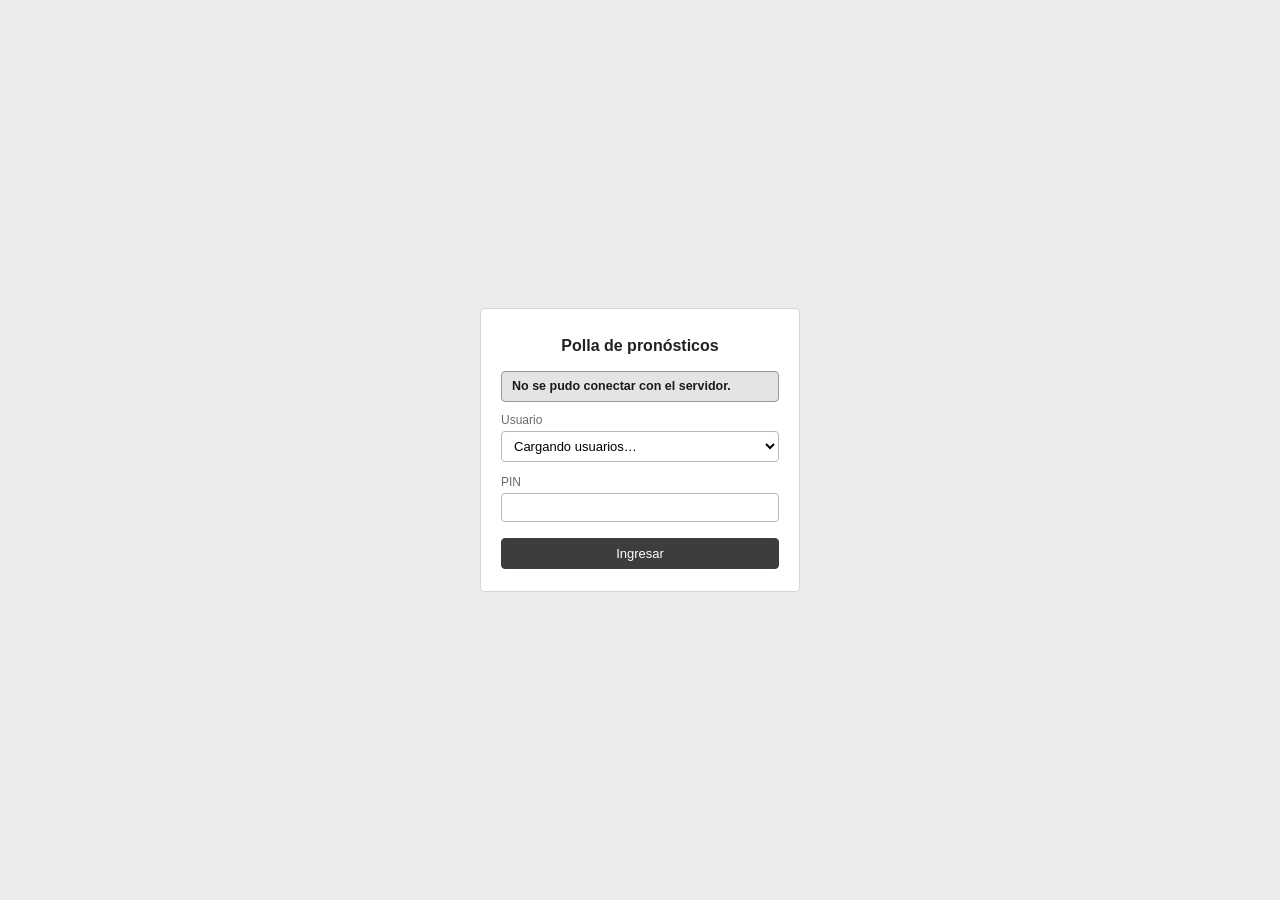
<file: index.html>
<!DOCTYPE html>
<html lang="es">
<head>
  <meta charset="UTF-8">
  <meta name="viewport" content="width=device-width, initial-scale=1.0">
  <title>Polla · Ingresar</title>
  <link rel="stylesheet" href="css/style.css?v=1.0.1">
</head>
<body>
  <div class="login-wrap">
    <form class="login-card panel" id="loginForm" autocomplete="off">
      <h1>Polla de pronósticos</h1>

      <div id="msg" class="msg" hidden></div>

      <div class="field">
        <label for="userSelect">Usuario</label>
        <select id="userSelect" required>
          <option value="">Cargando usuarios…</option>
        </select>
      </div>

      <div class="field">
        <label for="pinInput">PIN</label>
        <input type="password" id="pinInput" inputmode="numeric" required>
      </div>

      <button type="submit" class="primary" id="btnLogin">Ingresar</button>
    </form>
  </div>

  <script src="js/config.js?v=1.0.1"></script>
  <script src="js/api.js?v=1.0.1"></script>
  <script src="js/auth.js?v=1.0.1"></script>
  <script src="js/ui.js?v=1.0.1"></script>
  <script src="js/login.js?v=1.0.1"></script>
</body>
</html>
</file>
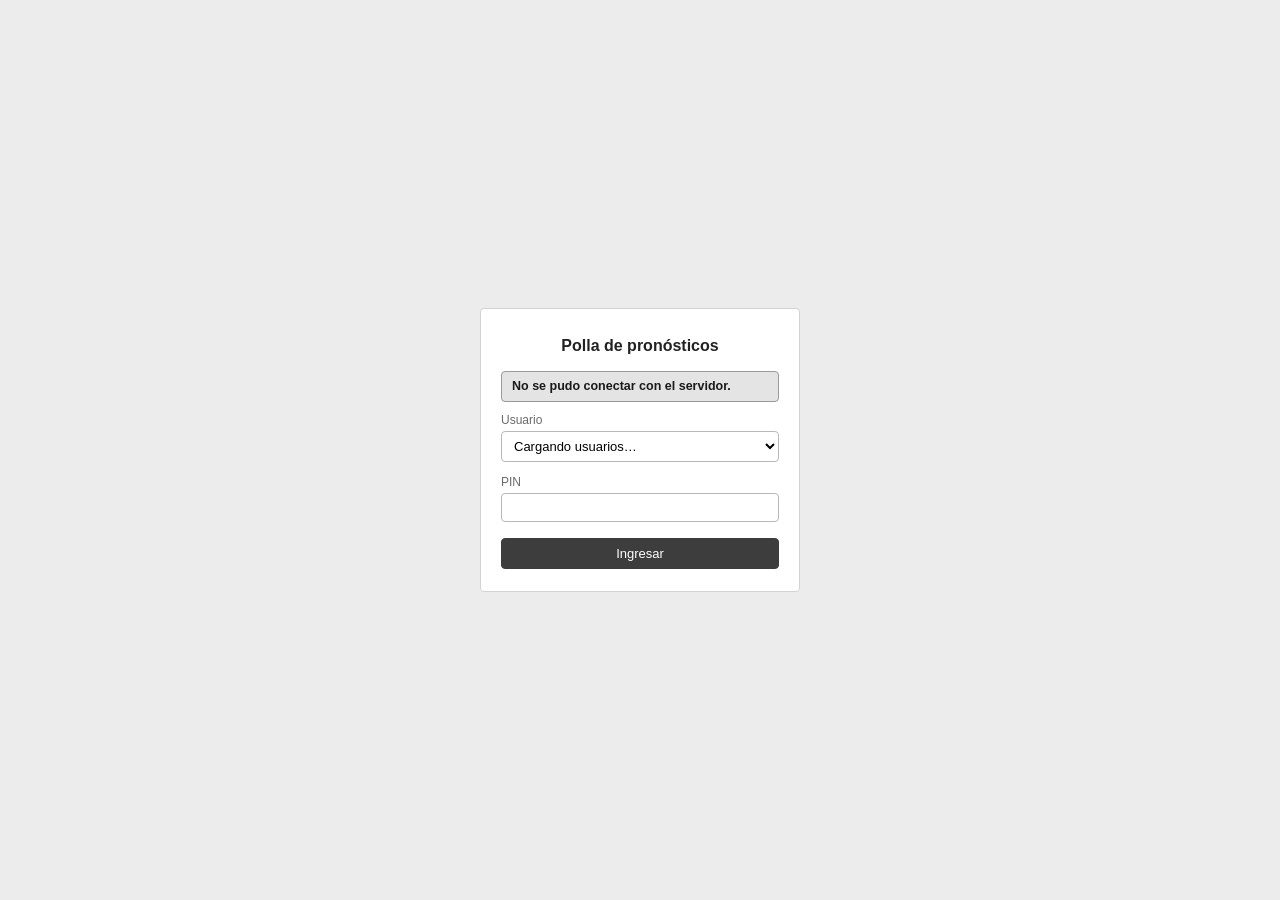
<file: apuestas.html>
<!DOCTYPE html>
<html lang="es">
<head>
  <meta charset="UTF-8">
  <meta name="viewport" content="width=device-width, initial-scale=1.0">
  <title>Polla · Apostar</title>
  <link rel="stylesheet" href="css/style.css?v=1.0.1">
</head>
<body>
  <header class="app-header">
    <div class="brand">POLLA</div>
    <nav class="app-nav">
      <a href="apuestas.html" class="active">Apostar</a>
      <a href="mis-apuestas.html">Mis apuestas</a>
      <a href="clasifica.html">Clasificación</a>
    </nav>
    <div class="header-user">
      <span class="name" id="userName"></span>
      <button id="btnLogout">Salir</button>
    </div>
  </header>

  <main>
    <h1>Partidos disponibles para apostar</h1>
    <p class="subtle" id="subtitle">Solo se muestran partidos que empiezan en más de 15 minutos.</p>

    <div id="msg" class="msg" hidden></div>
    <div id="matchList"></div>
  </main>

  <script src="js/config.js?v=1.0.1"></script>
  <script src="js/api.js?v=1.0.1"></script>
  <script src="js/auth.js?v=1.0.1"></script>
  <script src="js/ui.js?v=1.0.1"></script>
  <script src="js/apuestas.js?v=1.0.3"></script>
</body>
</html>
</file>
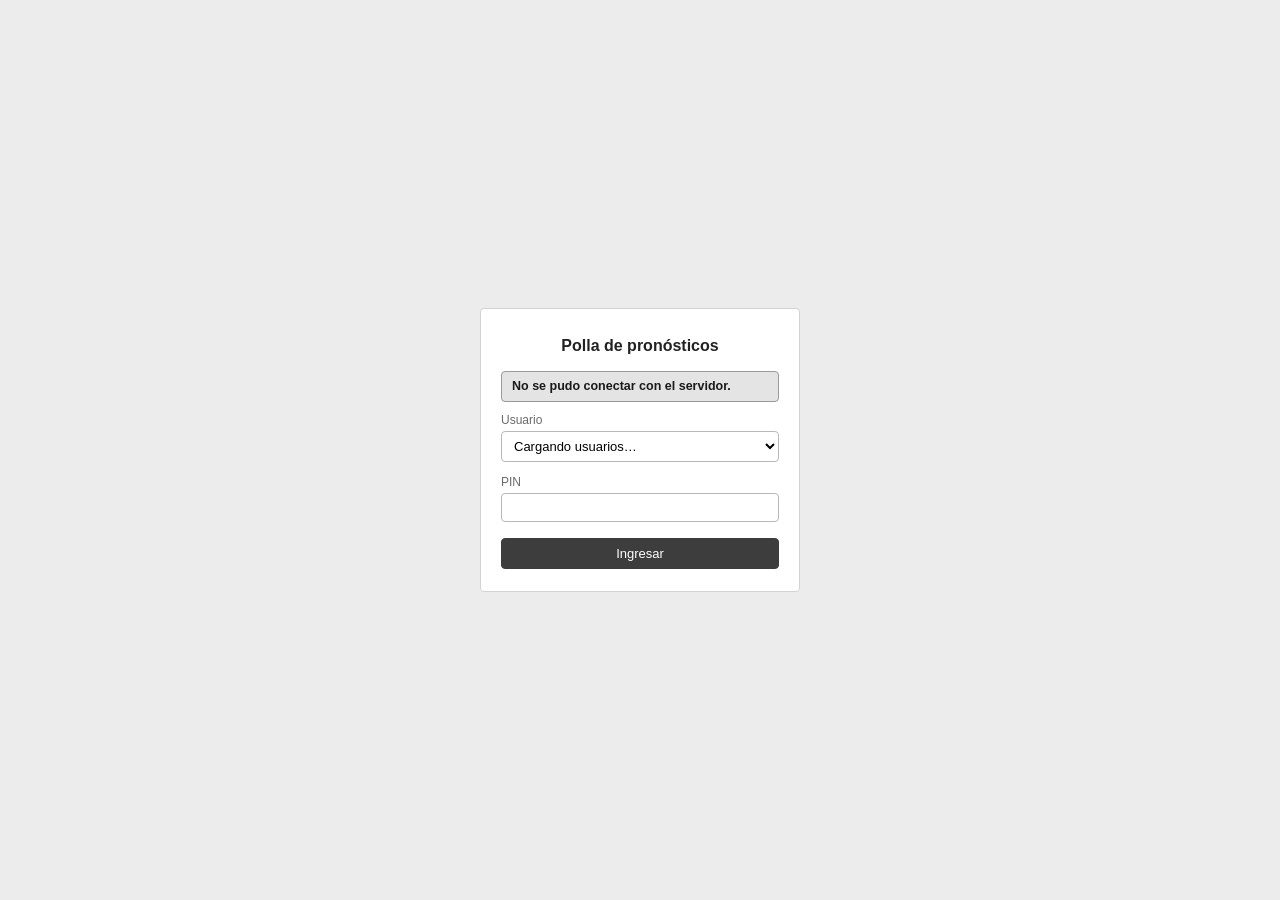
<file: clasifica.html>
<!DOCTYPE html>
<html lang="es">
<head>
  <meta charset="UTF-8">
  <meta name="viewport" content="width=device-width, initial-scale=1.0">
  <title>Polla · Clasificación</title>
  <link rel="stylesheet" href="css/style.css?v=1.0.1">
</head>
<body>
  <header class="app-header">
    <div class="brand">POLLA</div>
    <nav class="app-nav">
      <a href="apuestas.html">Apostar</a>
      <a href="mis-apuestas.html">Mis apuestas</a>
      <a href="clasifica.html" class="active">Clasificación</a>
    </nav>
    <div class="header-user">
      <span class="name" id="userName"></span>
      <button id="btnLogout">Salir</button>
    </div>
  </header>

  <main>
    <h1>Tabla de posiciones</h1>
    <div id="msg" class="msg" hidden></div>
    <div class="panel table-scroll">
      <table id="scoreTable">
        <thead>
          <tr id="headerRow"></tr>
        </thead>
        <tbody id="bodyRows"></tbody>
      </table>
    </div>
  </main>

  <script src="js/config.js?v=1.0.1"></script>
  <script src="js/api.js?v=1.0.1"></script>
  <script src="js/auth.js?v=1.0.1"></script>
  <script src="js/ui.js?v=1.0.1"></script>
  <script src="js/clasifica.js?v=1.0.2"></script>
</body>
</html>
</file>
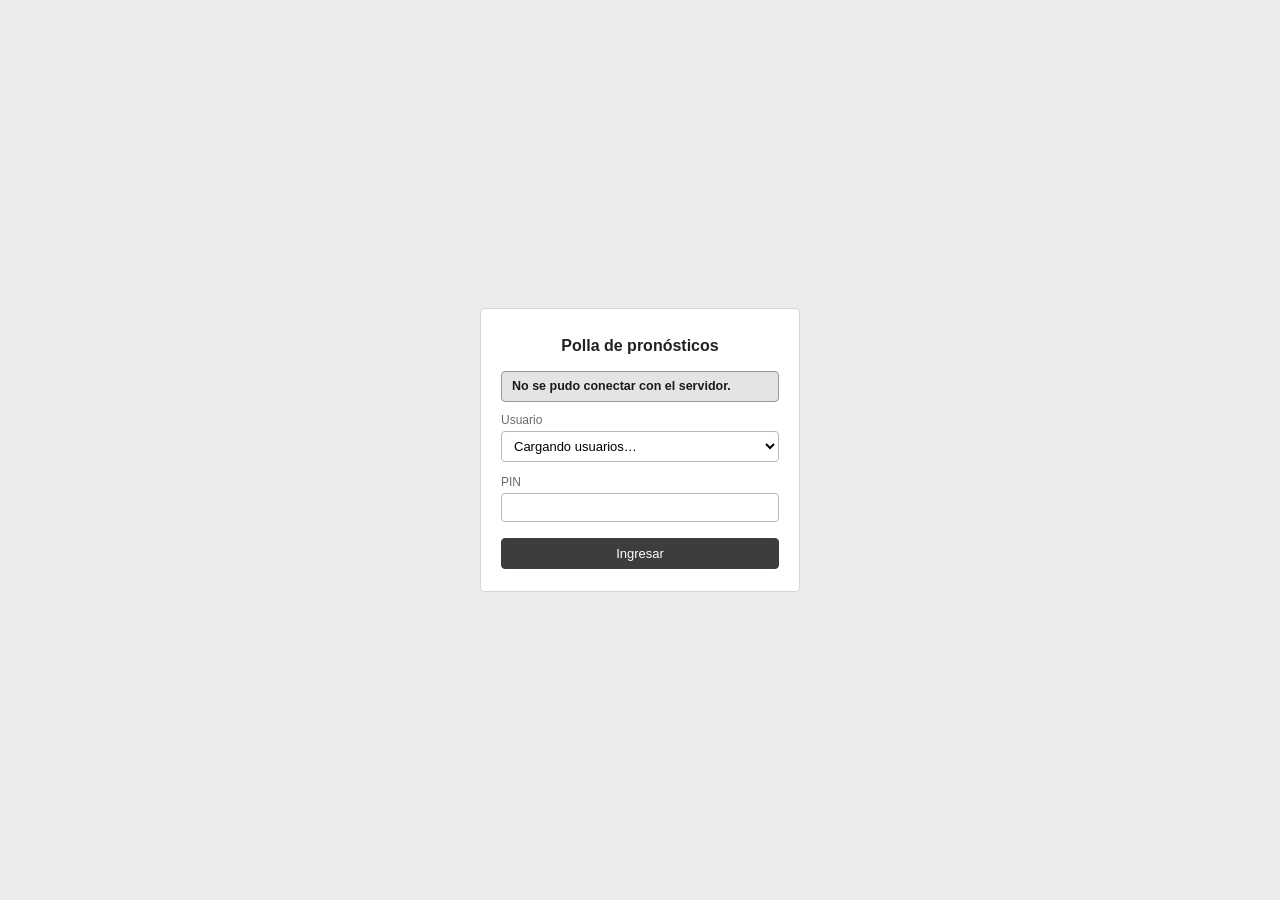
<file: mis-apuestas.html>
<!DOCTYPE html>
<html lang="es">
<head>
  <meta charset="UTF-8">
  <meta name="viewport" content="width=device-width, initial-scale=1.0">
  <title>Polla · Mis apuestas</title>
  <link rel="stylesheet" href="css/style.css?v=1.0.1">
</head>
<body>
  <header class="app-header">
    <div class="brand">POLLA</div>
    <nav class="app-nav">
      <a href="apuestas.html">Apostar</a>
      <a href="mis-apuestas.html" class="active">Mis apuestas</a>
      <a href="clasifica.html">Clasificación</a>
    </nav>
    <div class="header-user">
      <span class="name" id="userName"></span>
      <button id="btnLogout">Salir</button>
    </div>
  </header>

  <main>
    <h1>Mis apuestas</h1>
    <div id="msg" class="msg" hidden></div>

    <h2>Pendientes</h2>
    <div id="pendingList"></div>

    <h2>Cerradas</h2>
    <div id="closedList"></div>
  </main>

  <script src="js/config.js?v=1.0.1"></script>
  <script src="js/api.js?v=1.0.1"></script>
  <script src="js/auth.js?v=1.0.1"></script>
  <script src="js/ui.js?v=1.0.1"></script>
  <script src="js/mis-apuestas.js?v=1.0.3"></script>
</body>
</html>
</file>
<file: css/style.css>
/* style.css — paleta gris, densidad alta, cero decoración */

:root {
  --bg: #ececec;
  --panel: #ffffff;
  --border: #d4d4d4;
  --border-strong: #b8b8b8;
  --text: #222222;
  --text-muted: #6b6b6b;
  --text-faint: #9a9a9a;
  --header-bg: #2e2e2e;
  --header-text: #f2f2f2;
  --row-alt: #f5f5f5;
  --row-hover: #ebebeb;
  --btn-bg: #3d3d3d;
  --btn-bg-hover: #222222;
  --btn-text: #ffffff;
  --btn-secondary-bg: #d9d9d9;
  --btn-secondary-text: #2b2b2b;
  --focus: #7a7a7a;
  --radius: 4px;
}

* {
  box-sizing: border-box;
}

html, body {
  margin: 0;
  padding: 0;
}

body {
  background: var(--bg);
  color: var(--text);
  font-family: -apple-system, BlinkMacSystemFont, "Segoe UI", Roboto, Arial, sans-serif;
  font-size: 13px;
  line-height: 1.35;
}

a {
  color: inherit;
}

button, select, input {
  font-family: inherit;
  font-size: 13px;
}

button:focus-visible, select:focus-visible, input:focus-visible, a:focus-visible {
  outline: 2px solid var(--focus);
  outline-offset: 1px;
}

/* ---------- Layout ---------- */

.app-header {
  background: var(--header-bg);
  color: var(--header-text);
  padding: 8px 16px;
  display: flex;
  align-items: center;
  justify-content: space-between;
  flex-wrap: wrap;
  gap: 8px;
}

.app-header .brand {
  font-weight: 700;
  letter-spacing: 0.3px;
  font-size: 14px;
}

.app-nav {
  display: flex;
  gap: 4px;
  flex-wrap: wrap;
}

.app-nav a {
  color: var(--header-text);
  text-decoration: none;
  padding: 5px 10px;
  border-radius: var(--radius);
  font-size: 12.5px;
  opacity: 0.75;
  border: 1px solid transparent;
}

.app-nav a:hover {
  opacity: 1;
  background: rgba(255, 255, 255, 0.08);
}

.app-nav a.active {
  opacity: 1;
  border-color: rgba(255, 255, 255, 0.3);
  background: rgba(255, 255, 255, 0.12);
}

.header-user {
  display: flex;
  align-items: center;
  gap: 8px;
  font-size: 12.5px;
}

.header-user .name {
  font-weight: 600;
}

main {
  max-width: 1100px;
  margin: 0 auto;
  padding: 14px 16px 40px;
}

h1 {
  font-size: 16px;
  margin: 4px 0 12px;
}

h2 {
  font-size: 13.5px;
  margin: 18px 0 6px;
  color: var(--text-muted);
  text-transform: uppercase;
  letter-spacing: 0.4px;
}

.panel {
  background: var(--panel);
  border: 1px solid var(--border);
  border-radius: var(--radius);
}

/* ---------- Botones ---------- */

button {
  cursor: pointer;
  border: 1px solid var(--border-strong);
  background: var(--btn-secondary-bg);
  color: var(--btn-secondary-text);
  border-radius: var(--radius);
  padding: 5px 10px;
}

button.primary {
  background: var(--btn-bg);
  color: var(--btn-text);
  border-color: var(--btn-bg);
}

button.primary:hover {
  background: var(--btn-bg-hover);
}

button:disabled {
  opacity: 0.5;
  cursor: not-allowed;
}

/* ---------- Mensajes ---------- */

.msg {
  padding: 6px 10px;
  border-radius: var(--radius);
  font-size: 12.5px;
  margin-bottom: 10px;
  border: 1px solid var(--border);
}

.msg-error {
  background: #e4e4e4;
  color: #1a1a1a;
  border-color: #999;
  font-weight: 600;
}

.msg-info {
  background: #f0f0f0;
  color: var(--text-muted);
}

.msg-success {
  background: #e0e0e0;
  color: #1a1a1a;
  font-weight: 600;
}

/* ---------- Login ---------- */

.login-wrap {
  min-height: 100vh;
  display: flex;
  align-items: center;
  justify-content: center;
  padding: 16px;
}

.login-card {
  width: 100%;
  max-width: 320px;
  padding: 22px 20px;
}

.login-card h1 {
  text-align: center;
  margin-bottom: 14px;
}

.field {
  margin-bottom: 12px;
}

.field label {
  display: block;
  font-size: 12px;
  color: var(--text-muted);
  margin-bottom: 3px;
}

.field select, .field input {
  width: 100%;
  padding: 6px 8px;
  border: 1px solid var(--border-strong);
  border-radius: var(--radius);
  background: #fff;
}

.login-card button {
  width: 100%;
  padding: 7px;
  margin-top: 4px;
}

/* ---------- Tarjetas de partido (apuestas) ---------- */

.match-card {
  padding: 10px 12px;
  margin-bottom: 8px;
}

.match-card .match-title {
  display: flex;
  justify-content: space-between;
  align-items: baseline;
  margin-bottom: 6px;
  flex-wrap: wrap;
  gap: 4px;
}

.match-title .teams {
  font-weight: 700;
  font-size: 13.5px;
}

.match-title .when {
  font-size: 12px;
  color: var(--text-muted);
}

.bet-form {
  display: grid;
  grid-template-columns: repeat(auto-fit, minmax(120px, 1fr));
  gap: 8px;
  align-items: end;
}

.bet-form .f {
  display: flex;
  flex-direction: column;
  gap: 3px;
}

.bet-form label {
  font-size: 11px;
  color: var(--text-muted);
}

.bet-form select, .bet-form input[type="number"] {
  padding: 4px 6px;
  border: 1px solid var(--border-strong);
  border-radius: var(--radius);
  width: 100%;
}

.bet-form .score-pair {
  display: flex;
  gap: 4px;
  align-items: center;
}

.bet-form .score-pair input {
  width: 50px;
  text-align: center;
}

.bet-form .save-col {
  align-self: end;
}

.saved-tag {
  font-size: 11px;
  color: var(--text-muted);
  margin-left: 6px;
}

.empty-state {
  padding: 20px;
  text-align: center;
  color: var(--text-muted);
}

/* ---------- Tablas compactas ---------- */

table {
  width: 100%;
  border-collapse: collapse;
  font-size: 12.3px;
}

thead th {
  background: var(--header-bg);
  color: var(--header-text);
  text-align: left;
  padding: 4px 8px;
  font-weight: 600;
  white-space: nowrap;
  position: sticky;
  top: 0;
}

tbody td, tbody th {
  padding: 3px 8px;
  border-bottom: 1px solid var(--border);
  white-space: nowrap;
}

tbody tr:nth-child(even) {
  background: var(--row-alt);
}

tbody tr:hover {
  background: var(--row-hover);
}

.table-scroll {
  overflow-x: auto;
  max-height: 78vh;
  overflow-y: auto;
}

.col-name {
  min-width: 130px;
  max-width: 130px;
  overflow: hidden;
  text-overflow: ellipsis;
}

.col-total {
  min-width: 56px;
  max-width: 56px;
}

.table-scroll table thead th.col-name,
.table-scroll table tbody td.col-name,
.table-scroll table tbody th.col-name {
  position: sticky;
  left: 0;
  background: var(--panel);
  z-index: 1;
}

.table-scroll table thead th.col-name {
  background: var(--header-bg);
  z-index: 2;
}

.table-scroll table thead th.col-total,
.table-scroll table tbody td.col-total {
  position: sticky;
  left: 130px; /* ancho de .col-name */
  background: var(--panel);
  z-index: 1;
  border-left: 1px solid var(--border);
}

.table-scroll table thead th.col-total {
  background: var(--header-bg);
  z-index: 2;
}

td.num, th.num {
  text-align: center;
}

td.total {
  font-weight: 700;
  text-align: center;
}

/* ---------- Mis apuestas ---------- */

.bet-row {
  padding: 8px 12px;
  margin-bottom: 6px;
}

.bet-row-top {
  display: flex;
  justify-content: space-between;
  align-items: baseline;
  flex-wrap: wrap;
  gap: 6px;
}

.bet-row-top .teams {
  font-weight: 700;
}

.status-tag {
  font-size: 11px;
  padding: 2px 7px;
  border-radius: 10px;
  border: 1px solid var(--border-strong);
  color: var(--text-muted);
}

.status-tag.pending {
  background: #eaeaea;
}

.status-tag.closed {
  background: var(--btn-bg);
  color: #fff;
  border-color: var(--btn-bg);
}

.bet-details {
  margin-top: 6px;
  font-size: 12px;
  color: var(--text-muted);
  display: flex;
  flex-wrap: wrap;
  gap: 10px;
}

.hits {
  margin-top: 6px;
  display: flex;
  flex-wrap: wrap;
  gap: 4px 12px;
  font-size: 11.5px;
}

.hit {
  color: var(--text-faint);
}

.hit-yes {
  color: var(--text);
  font-weight: 700;
}

.hit-no {
  color: var(--text-faint);
}

.points-total {
  font-weight: 700;
  font-size: 13px;
}

.section-divider {
  border: none;
  border-top: 1px solid var(--border-strong);
  margin: 16px 0;
}

.subtle {
  color: var(--text-muted);
}

@media (max-width: 600px) {
  .app-header {
    flex-direction: column;
    align-items: flex-start;
  }
}
</file>
